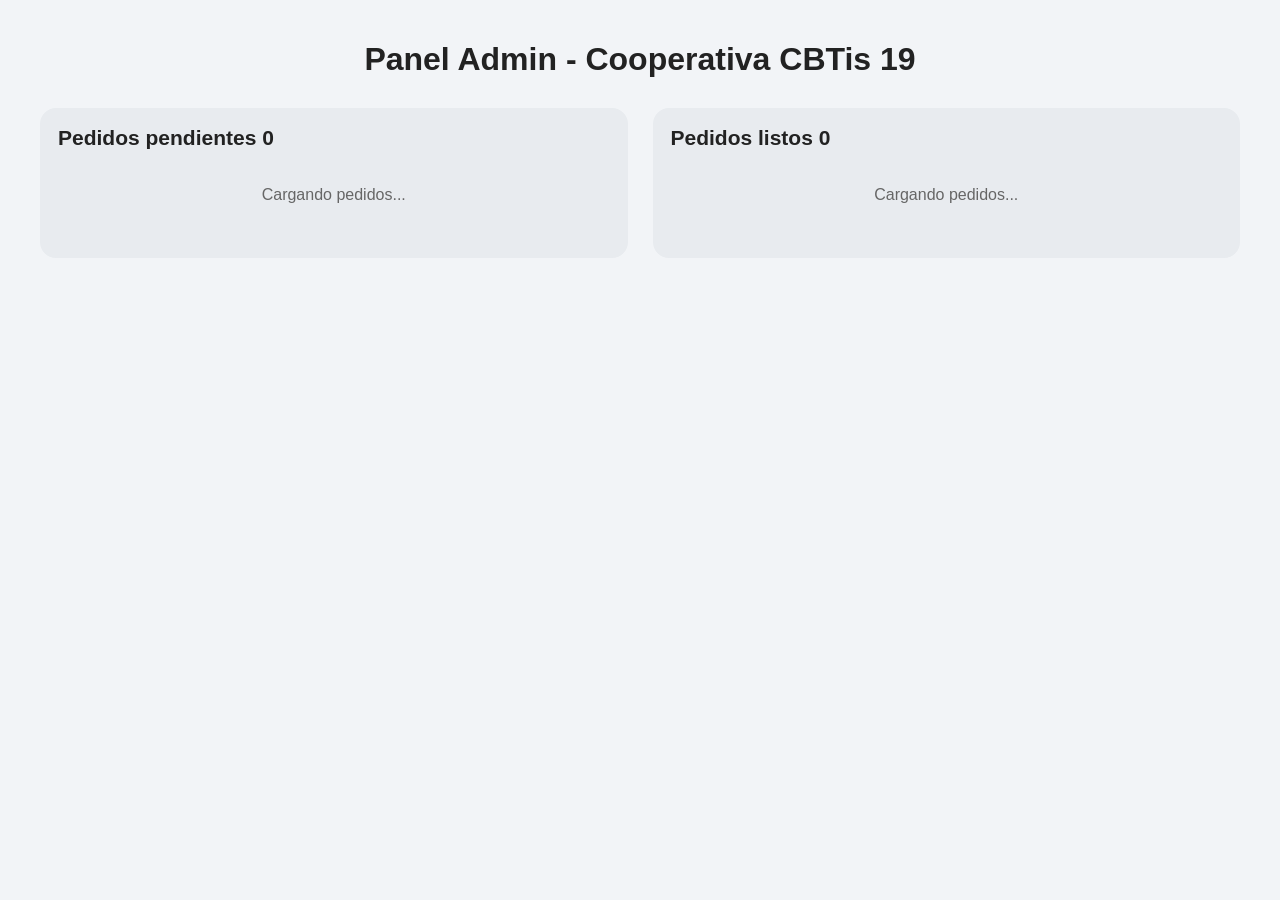
<file: admin.html>
<!DOCTYPE html>
<html lang="es">
<head>
<meta charset="UTF-8">
<meta name="viewport" content="width=device-width, initial-scale=1.0">
<title>Admin - Cooperativa CBTis 19</title>

<style>
* {
    box-sizing: border-box;
}

body {
    font-family: Arial, sans-serif;
    background: #f2f4f7;
    margin: 0;
    padding: 20px;
    color: #222;
}

h1 {
    text-align: center;
    margin-bottom: 30px;
}

.contenedor-pedidos {
    display: grid;
    grid-template-columns: repeat(2, minmax(0, 1fr));
    gap: 25px;
    max-width: 1200px;
    margin: auto;
}

.seccion {
    background: #e8ebef;
    padding: 18px;
    border-radius: 16px;
    min-width: 0;
}

.seccion-header {
    display: flex;
    justify-content: space-between;
    align-items: center;
    margin-bottom: 15px;
    flex-wrap: wrap;
    gap: 10px;
}

.seccion-header h2 {
    margin: 0;
    font-size: 21px;
}

.btn-borrar-todos {
    background: #b91c1c;
    color: white;
    padding: 8px 14px;
    border: none;
    border-radius: 8px;
    font-size: 13px;
    font-weight: bold;
    cursor: pointer;
    transition: 0.2s;
}

.btn-borrar-todos:hover {
    background: #991b1b;
    transform: translateY(-1px);
}

.pedido {
    background: white;
    border-radius: 12px;
    padding: 16px;
    margin-bottom: 15px;
    box-shadow: 0 3px 10px #00000012;
    overflow-wrap: anywhere;
}

.pendiente {
    color: #d93025;
    font-weight: bold;
}

.listo {
    color: #188038;
    font-weight: bold;
}

button {
    padding: 10px 12px;
    margin: 6px 5px 0 0;
    border: none;
    border-radius: 8px;
    cursor: pointer;
    font-weight: bold;
}

.btn-listo {
    background: #188038;
    color: white;
}

.btn-borrar {
    background: #fee2e2;
    color: #b91c1c;
}

.vacio {
    color: #666;
    text-align: center;
    padding: 20px 5px;
}

/* ==========================================================================
   VENTANA MODAL CON DISEÑO PARA CONFIRMAR BORRADO
   ========================================================================== */
.modal-backdrop {
    position: fixed;
    inset: 0;
    background: rgba(0, 0, 0, 0.55);
    backdrop-filter: blur(4px);
    z-index: 999;
    display: flex;
    align-items: center;
    justify-content: center;
    padding: 20px;
}

.modal-card {
    background: white;
    width: 100%;
    max-width: 440px;
    border-radius: 16px;
    padding: 28px 24px;
    text-align: center;
    box-shadow: 0 10px 30px rgba(0, 0, 0, 0.25);
    animation: aparecerModal 0.2s ease-out;
}

@keyframes aparecerModal {
    from {
        transform: scale(0.92);
        opacity: 0;
    }
    to {
        transform: scale(1);
        opacity: 1;
    }
}

.modal-icon-danger {
    width: 52px;
    height: 52px;
    border-radius: 50%;
    background: #fee2e2;
    color: #b91c1c;
    font-size: 26px;
    font-weight: 900;
    display: flex;
    align-items: center;
    justify-content: center;
    margin: 0 auto 16px;
    border: 2px solid #fca5a5;
}

.modal-card h3 {
    margin: 0 0 10px;
    font-size: 20px;
    color: #111827;
}

.modal-card p {
    margin: 0 0 22px;
    font-size: 14px;
    color: #6b7280;
    line-height: 1.5;
}

.modal-acciones {
    display: flex;
    gap: 12px;
    justify-content: center;
}

.btn-modal-cancelar {
    flex: 1;
    background: #f3f4f6;
    color: #374151;
    border: 1px solid #d1d5db;
    padding: 12px;
    border-radius: 10px;
    font-size: 14px;
    font-weight: bold;
    cursor: pointer;
    transition: 0.2s;
    margin: 0;
}

.btn-modal-cancelar:hover {
    background: #e5e7eb;
}

.btn-modal-eliminar {
    flex: 1;
    background: #dc2626;
    color: white;
    border: none;
    padding: 12px;
    border-radius: 10px;
    font-size: 14px;
    font-weight: bold;
    cursor: pointer;
    transition: 0.2s;
    margin: 0;
}

.btn-modal-eliminar:hover {
    background: #b91c1c;
}

@media (max-width: 700px) {
    .contenedor-pedidos {
        grid-template-columns: 1fr;
    }
}
</style>
</head>

<body>

<h1>Panel Admin - Cooperativa CBTis 19</h1>

<div class="contenedor-pedidos">

    <!-- SECCIÓN: PEDIDOS PENDIENTES -->
    <section class="seccion">
        <div class="seccion-header">
            <h2>Pedidos pendientes <span id="num-pendientes">0</span></h2>
        </div>
        <div id="pedidos-pendientes">
            <p class="vacio">Cargando pedidos...</p>
        </div>
    </section>

    <!-- SECCIÓN: PEDIDOS LISTOS (YA HECHOS) -->
    <section class="seccion">
        <div class="seccion-header">
            <h2>Pedidos listos <span id="num-listos">0</span></h2>
            <button id="btn-borrar-todos-listos" class="btn-borrar-todos" onclick="solicitarBorrarTodosListos()" style="display: none;">
                Borrar todos los listos
            </button>
        </div>
        <div id="pedidos-listos">
            <p class="vacio">Cargando pedidos...</p>
        </div>
    </section>

</div>

<!-- VENTANA MODAL CON DISEÑO PARA CONFIRMAR BORRADO -->
<div class="modal-backdrop" id="modal-confirmar" style="display: none;">
    <div class="modal-card">
        <div class="modal-icon-danger">!</div>
        <h3 id="modal-titulo">Confirmar eliminación</h3>
        <p id="modal-mensaje">¿Estás seguro de que deseas eliminar este pedido?</p>
        
        <div class="modal-acciones">
            <button type="button" class="btn-modal-cancelar" onclick="cerrarModalConfirmar()">
                Cancelar
            </button>
            <button type="button" class="btn-modal-eliminar" id="btn-modal-confirmar-accion">
                Eliminar
            </button>
        </div>
    </div>
</div>

<script type="module">
    }
const pendientes = document.getElementById("pedidos-pendientes");
const listos = document.getElementById("pedidos-listos");
const btnBorrarTodosListos = document.getElementById("btn-borrar-todos-listos");

// Lista en memoria de IDs de pedidos listos para borrado masivo
let listaIdsListos = [];

// ==========================================================================
// VENTANA MODAL CON DISEÑO
// ==========================================================================
let accionConfirmar = null;

function abrirModalConfirmar(titulo, mensaje, onConfirmar) {
    document.getElementById("modal-titulo").textContent = titulo;
    document.getElementById("modal-mensaje").textContent = mensaje;
    accionConfirmar = onConfirmar;
    document.getElementById("modal-confirmar").style.display = "flex";
}

window.cerrarModalConfirmar = function() {
    document.getElementById("modal-confirmar").style.display = "none";
    accionConfirmar = null;
};

document.getElementById("btn-modal-confirmar-accion").onclick = async function() {
    if (typeof accionConfirmar === "function") {
        const fn = accionConfirmar;
        window.cerrarModalConfirmar();
        await fn();
    }
};

// Escuchar cambios en Firebase en tiempo real
onSnapshot(collection(db, "pedidos"), (snapshot) => {

    pendientes.innerHTML = "";
    listos.innerHTML = "";
    listaIdsListos = [];

    let totalPendientes = 0;
    let totalListos = 0;

    snapshot.forEach((pedido) => {
        const data = pedido.data();

        const tarjeta = document.createElement("div");
        tarjeta.className = "pedido";

        const cliente = document.createElement("p");
        cliente.innerHTML = "<b>Cliente:</b> ";
        cliente.appendChild(
            document.createTextNode(data.nombre || "Sin nombre")
        );
        tarjeta.appendChild(cliente);

        const titulo = document.createElement("p");
        titulo.innerHTML = "<b>Pedido:</b>";
        tarjeta.appendChild(titulo);

        const lista = document.createElement("ul");

        (data.producto || "Sin productos").split(", ").forEach((item) => {
            const li = document.createElement("li");
            li.textContent = item;
            lista.appendChild(li);
        });

        tarjeta.appendChild(lista);

        const total = document.createElement("p");
        total.textContent = "Total: $" + (data.total ?? 0);
        tarjeta.appendChild(total);

        const estado = document.createElement("p");
        const estaListo = data.estado === "Listo";
        estado.className = estaListo ? "listo" : "pendiente";
        estado.textContent = "Estado: " + (data.estado || "Pendiente");
        tarjeta.appendChild(estado);

        if (estaListo) {
            totalListos++;
            listaIdsListos.push(pedido.id);

            const botonBorrar = document.createElement("button");
            botonBorrar.className = "btn-borrar";
            botonBorrar.textContent = "Borrar pedido";
            botonBorrar.onclick = () => solicitarBorrarPedido(pedido.id, data.nombre);

            tarjeta.appendChild(botonBorrar);
            listos.appendChild(tarjeta);

        } else {
            totalPendientes++;

            const botonListo = document.createElement("button");
            botonListo.className = "btn-listo";
            botonListo.textContent = "Marcar como listo";
            botonListo.onclick = () => marcarListo(pedido.id);

            const botonBorrar = document.createElement("button");
            botonBorrar.className = "btn-borrar";
            botonBorrar.textContent = "Borrar pedido";
            botonBorrar.onclick = () => solicitarBorrarPedido(pedido.id, data.nombre);

            tarjeta.appendChild(botonListo);
            tarjeta.appendChild(botonBorrar);
            pendientes.appendChild(tarjeta);
        }
    });

    document.getElementById("num-pendientes").textContent = totalPendientes;
    document.getElementById("num-listos").textContent = totalListos;

    // Mostrar u ocultar botón de borrar todos los listos
    if (btnBorrarTodosListos) {
        btnBorrarTodosListos.style.display = totalListos > 0 ? "inline-block" : "none";
    }

    if (totalPendientes === 0) {
        pendientes.innerHTML = '<p class="vacio">No hay pedidos pendientes</p>';
    }

    if (totalListos === 0) {
        listos.innerHTML = '<p class="vacio">Todavía no hay pedidos listos</p>';
    }

}, (error) => {
    console.error("Error al cargar pedidos:", error);
    pendientes.innerHTML =
        '<p class="vacio">Error al cargar pedidos. Revisa la consola.</p>';
});

// Cambiar el estado a "Listo" en Firebase
async function marcarListo(id) {
    try {
        await updateDoc(doc(db, "pedidos", id), {
            estado: "Listo"
        });
    } catch (error) {
        console.error("Error al marcar pedido:", error);
        alert("No se pudo actualizar el pedido.");
    }
}

// Ventana con diseño para borrar un pedido individual
function solicitarBorrarPedido(id, nombreCliente) {
    const textoCliente = nombreCliente ? ` del cliente "${nombreCliente}"` : "";
    abrirModalConfirmar(
        "Eliminar pedido",
        `¿Deseas eliminar permanentemente este pedido${textoCliente}? Esta acción no se puede deshacer.`,
        async () => {
            try {
                await deleteDoc(doc(db, "pedidos", id));
            } catch (error) {
                console.error("Error al borrar pedido:", error);
                alert("No se pudo borrar el pedido.");
            }
        }
    );
}

// Ventana con diseño para borrar todos los pedidos listos (ya hechos)
window.solicitarBorrarTodosListos = function() {
    if (listaIdsListos.length === 0) return;

    const cantidad = listaIdsListos.length;
    abrirModalConfirmar(
        "Borrar todos los pedidos listos",
        `¿Deseas eliminar todos los pedidos ya hechos (${cantidad} en total)? Esta acción los borrará permanentemente de la base de datos.`,
        async () => {
            try {
                const promesas = listaIdsListos.map((id) => deleteDoc(doc(db, "pedidos", id)));
                await Promise.all(promesas);
            } catch (error) {
                console.error("Error al borrar pedidos listos:", error);
                alert("Ocurrió un error al intentar borrar los pedidos listos.");
            }
        }
    );
};
</script>

</body>
</html>
</file>
